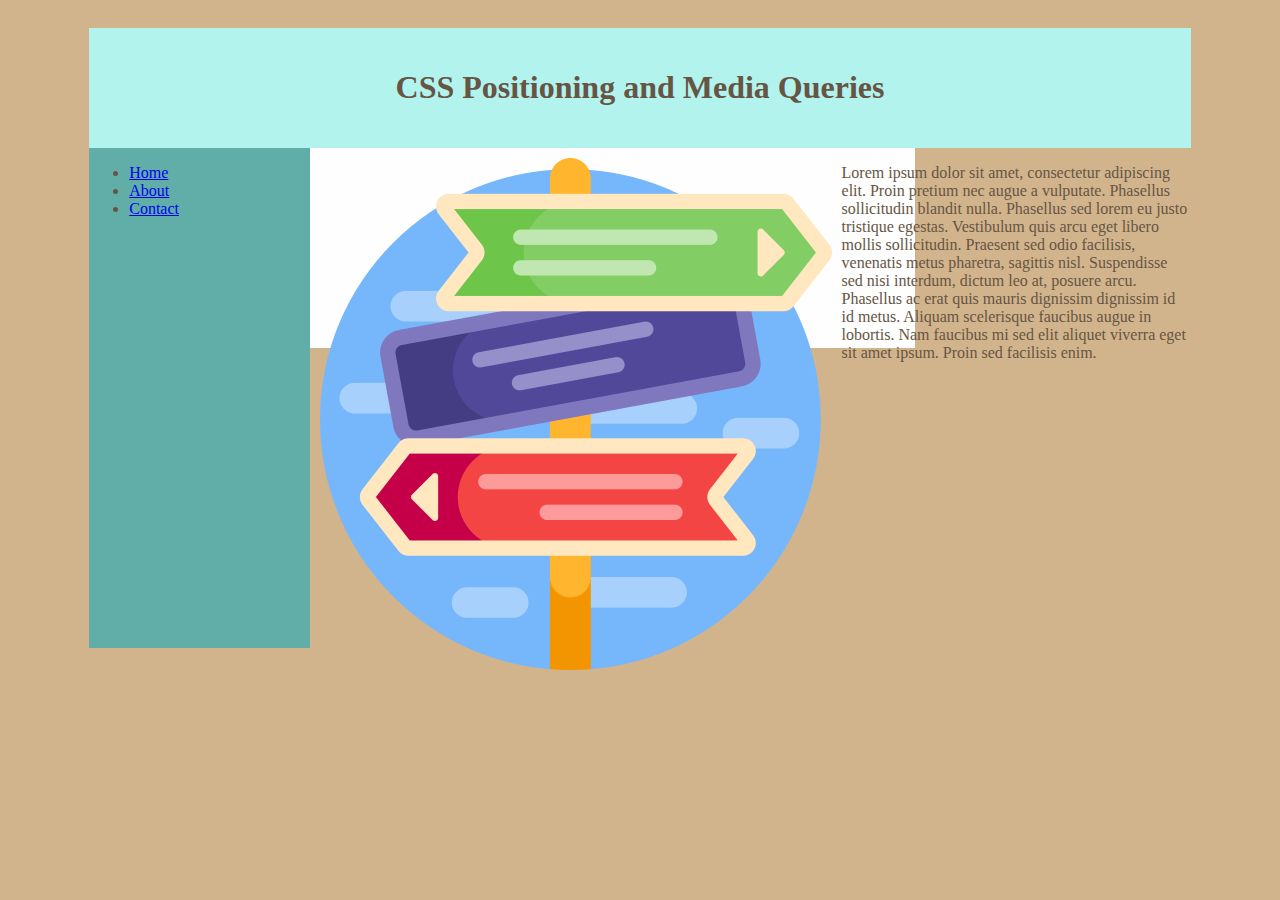
<file: index.html>
<!-- 5 essential tags -->
<!DOCTYPE html>
<html lang="en">
	<head>
		<!-- data about data goes betweeen the head tags -->
		<title> First website </title>	
		<link rel="stylesheet" href="styles-css-media.css">
		  
		<meta name="viewport" content="width=device-width, initial-scale=1.0">
		
		<!-- html5 shiv for support to browsers such as IE less than 9 -->
		
		<!--[if lt IE 9]>
		   <script src="https://oss.maxcdn.com/libs/html5shiv/3.7.0/html5shiv.js"></script>
		<![endif]-->
	
	</head>
	<body>
		<div id="wrapper">
		
			<div class="header">
				<h1> CSS Positioning and Media Queries</h1>
			</div>
			
			<div class="sidebar">
				<ul>
					<li><a href="#">Home</a></li>
					<li><a href="#">About</a></li>
					<li><a href="#">Contact</a></li>
				</ul>
			</div>
			
			<div class="main">
				<img src="pointers.png"alt="image of signpost">
			
				<p>Lorem ipsum dolor sit amet, consectetur adipiscing elit. Proin pretium nec augue a vulputate. Phasellus sollicitudin blandit nulla. Phasellus sed lorem eu justo tristique egestas. Vestibulum quis arcu eget libero mollis sollicitudin. Praesent sed odio facilisis, venenatis metus pharetra, sagittis nisl. Suspendisse sed nisi interdum, dictum leo at, posuere arcu. Phasellus ac erat quis mauris dignissim dignissim id id metus. Aliquam scelerisque faucibus augue in lobortis. Nam faucibus mi sed elit aliquet viverra eget sit amet ipsum. Proin sed facilisis enim.</p>
			</div>
			
		</div>
	</body>
</html>
</file>
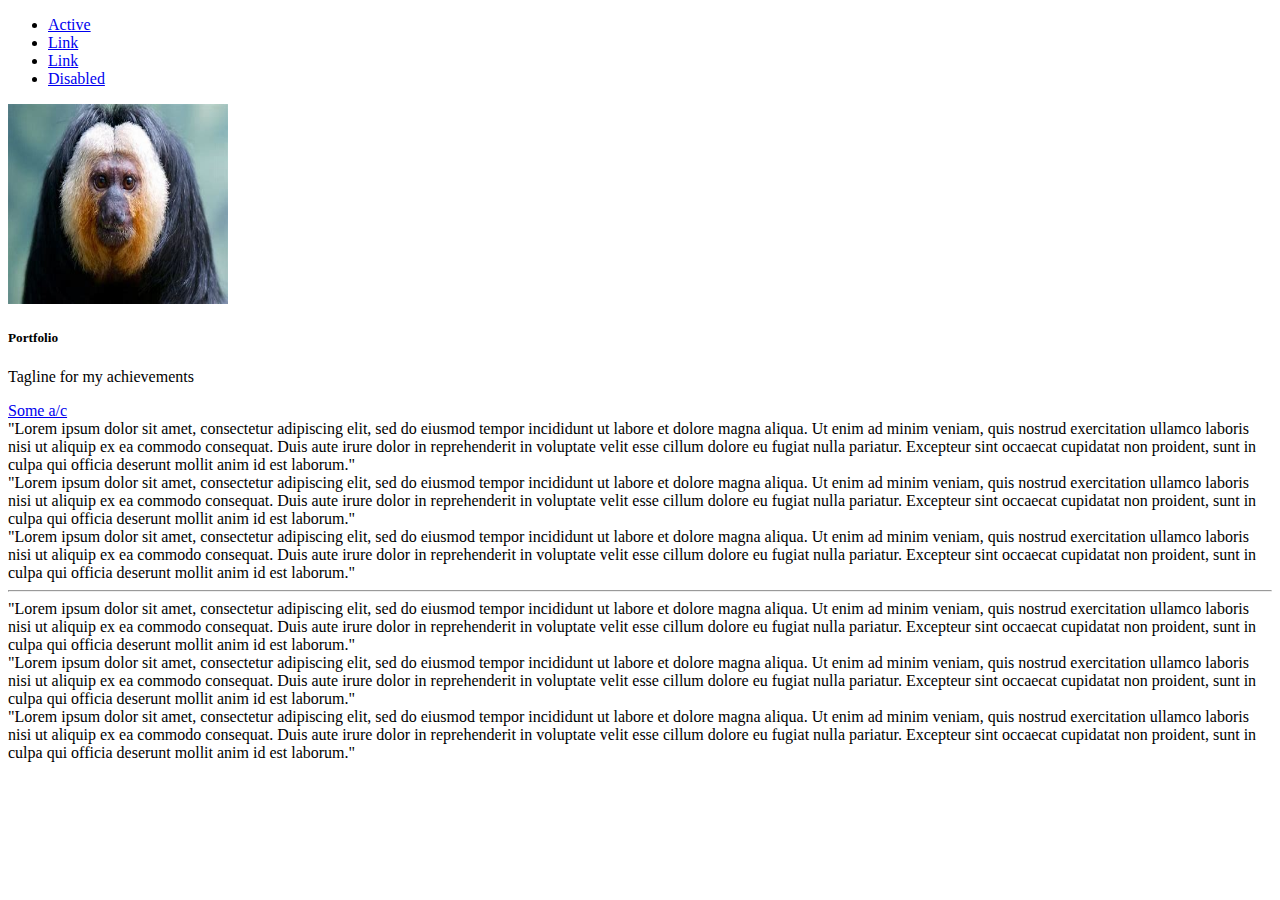
<file: bootstrap/index.html>
<!-- 5 essential tags -->
<!DOCTYPE html>
<html lang="en">
	<head>
	<title>
	
	</title>
	  <meta charset="utf-8">
		<meta name="viewport" content="width=device-width, initial-scale=1">
		
		<link href="https://cdn.jsdelivr.net/npm/bootstrap@5.1.3/dist/css/bootstrap.min.css" rel="stylesheet" integrity="sha384-1BmE4kWBq78iYhFldvKuhfTAU6auU8tT94WrHftjDbrCEXSU1oBoqyl2QvZ6jIW3" crossorigin="anonymous">
		
		<link rel="stylesheet" href="style.css">
	</head>
	
	<body>
		<div class="container-fluid">
			<!-- nav -->
			<ul class="nav">
				<li class="nav-item">
					<a class="nav-link active" aria-current="page" href="#">Active</a>
				</li>
				<li class="nav-item">
					<a class="nav-link" href="#">Link</a>
				</li>
				<li class="nav-item">
					<a class="nav-link" href="#">Link</a>
				</li>
				<li class="nav-item">
					<a class="nav-link disabled" href="#" tabindex="-1" aria-disabled="true">Disabled</a>
				</li>
			</ul>
			
			<!-- header -->
			<div class="row">
				<div class="col-sm-12">
					<div class="card text-center">
					
						<div class="card-body">
						   <img src="monkey.jpg" alt="monkey" width="220" height="200">
							<h5 class="card-title">Portfolio</h5>
							<p class="card-text">Tagline for my achievements</p>
							<a href="#" class="btn btn-primary">Some a/c</a>
						</div>
					</div>
				</div>
			</div>
			
			<!-- row of 3 cols -->
			<div class="row">
			
				<div class="col-sm-4">"Lorem ipsum dolor sit amet, consectetur adipiscing elit, sed do eiusmod tempor incididunt ut labore et dolore magna aliqua. Ut enim ad minim veniam, quis nostrud exercitation ullamco laboris nisi ut aliquip ex ea commodo consequat. Duis aute irure dolor in reprehenderit in voluptate velit esse cillum dolore eu fugiat nulla pariatur. Excepteur sint occaecat cupidatat non proident, sunt in culpa qui officia deserunt mollit anim id est laborum."
				</div>
				
				<div class="col-sm-4">"Lorem ipsum dolor sit amet, consectetur adipiscing elit, sed do eiusmod tempor incididunt ut labore et dolore magna aliqua. Ut enim ad minim veniam, quis nostrud exercitation ullamco laboris nisi ut aliquip ex ea commodo consequat. Duis aute irure dolor in reprehenderit in voluptate velit esse cillum dolore eu fugiat nulla pariatur. Excepteur sint occaecat cupidatat non proident, sunt in culpa qui officia deserunt mollit anim id est laborum."
				</div>
				
				<div class="col-sm-4">"Lorem ipsum dolor sit amet, consectetur adipiscing elit, sed do eiusmod tempor incididunt ut labore et dolore magna aliqua. Ut enim ad minim veniam, quis nostrud exercitation ullamco laboris nisi ut aliquip ex ea commodo consequat. Duis aute irure dolor in reprehenderit in voluptate velit esse cillum dolore eu fugiat nulla pariatur. Excepteur sint occaecat cupidatat non proident, sunt in culpa qui officia deserunt mollit anim id est laborum."
				</div>
			
			<hr>
			<!-- 2nd row of 3 cols -->
			<div class="row">
				<div class="col-sm-4">"Lorem ipsum dolor sit amet, consectetur adipiscing elit, sed do eiusmod tempor incididunt ut labore et dolore magna aliqua. Ut enim ad minim veniam, quis nostrud exercitation ullamco laboris nisi ut aliquip ex ea commodo consequat. Duis aute irure dolor in reprehenderit in voluptate velit esse cillum dolore eu fugiat nulla pariatur. Excepteur sint occaecat cupidatat non proident, sunt in culpa qui officia deserunt mollit anim id est laborum."
				
				</div>
				<div class="col-sm-4">"Lorem ipsum dolor sit amet, consectetur adipiscing elit, sed do eiusmod tempor incididunt ut labore et dolore magna aliqua. Ut enim ad minim veniam, quis nostrud exercitation ullamco laboris nisi ut aliquip ex ea commodo consequat. Duis aute irure dolor in reprehenderit in voluptate velit esse cillum dolore eu fugiat nulla pariatur. Excepteur sint occaecat cupidatat non proident, sunt in culpa qui officia deserunt mollit anim id est laborum."
				
				</div>
				<div class="col-sm-4">"Lorem ipsum dolor sit amet, consectetur adipiscing elit, sed do eiusmod tempor incididunt ut labore et dolore magna aliqua. Ut enim ad minim veniam, quis nostrud exercitation ullamco laboris nisi ut aliquip ex ea commodo consequat. Duis aute irure dolor in reprehenderit in voluptate velit esse cillum dolore eu fugiat nulla pariatur. Excepteur sint occaecat cupidatat non proident, sunt in culpa qui officia deserunt mollit anim id est laborum."
				
		
				
				</div>
			</div>
		
		</div>
		
		
	<script src="https://cdn.jsdelivr.net/npm/bootstrap@5.1.3/dist/js/bootstrap.bundle.min.js" integrity="sha384-ka7Sk0Gln4gmtz2MlQnikT1wXgYsOg+OMhuP+IlRH9sENBO0LRn5q+8nbTov4+1p" crossorigin="anonymous"></script>
	</body>
</html>
</file>
<file: styles-css-media.css>
/* main - see media queries below */

body{
	color: #665544;
	background-color: tan;
	padding: 20px;
}

#wrapper{
	width: 90%;
	margin: 0 auto;

}



.header{
	padding: 20px;
	background-color:#B2F3EE;
}



h1{
	text-align:center;
}



.sidebar{
	width: 20%;
	float: left;
	background-color: #61ADA7;
	height: 500px;
}



.main{
	width: 80%;
	float: right;
	height: 200px;
	background-image: url("avatar.jpg");
	background-repeat: no-repeat;
	background-position: left top;
}
img{
	float: left;
	margin: 10px;
}



@media screen and (max-width: 980px) {
#wrapper {
	width: 95%;
}
.main {
	width: 65%;
}
.sidebar {
	width: 30%;
}
}
@media screen and (max-width: 700px) {
.main {
	width: auto;
	float: none;



}
.sidebar {
	width: auto;
	float: none;
	height: 100px;

}


.sml{
	width: 150px;
	height: 150px;

}
</file>
<file: bootstrap/style.css>
.center{
	display: block;
	width:150px;
	height:150px;
	margin-left:auto;
	margin-right:auto;
}
.navbar{
	position: sticky;
	top:0;
</file>
